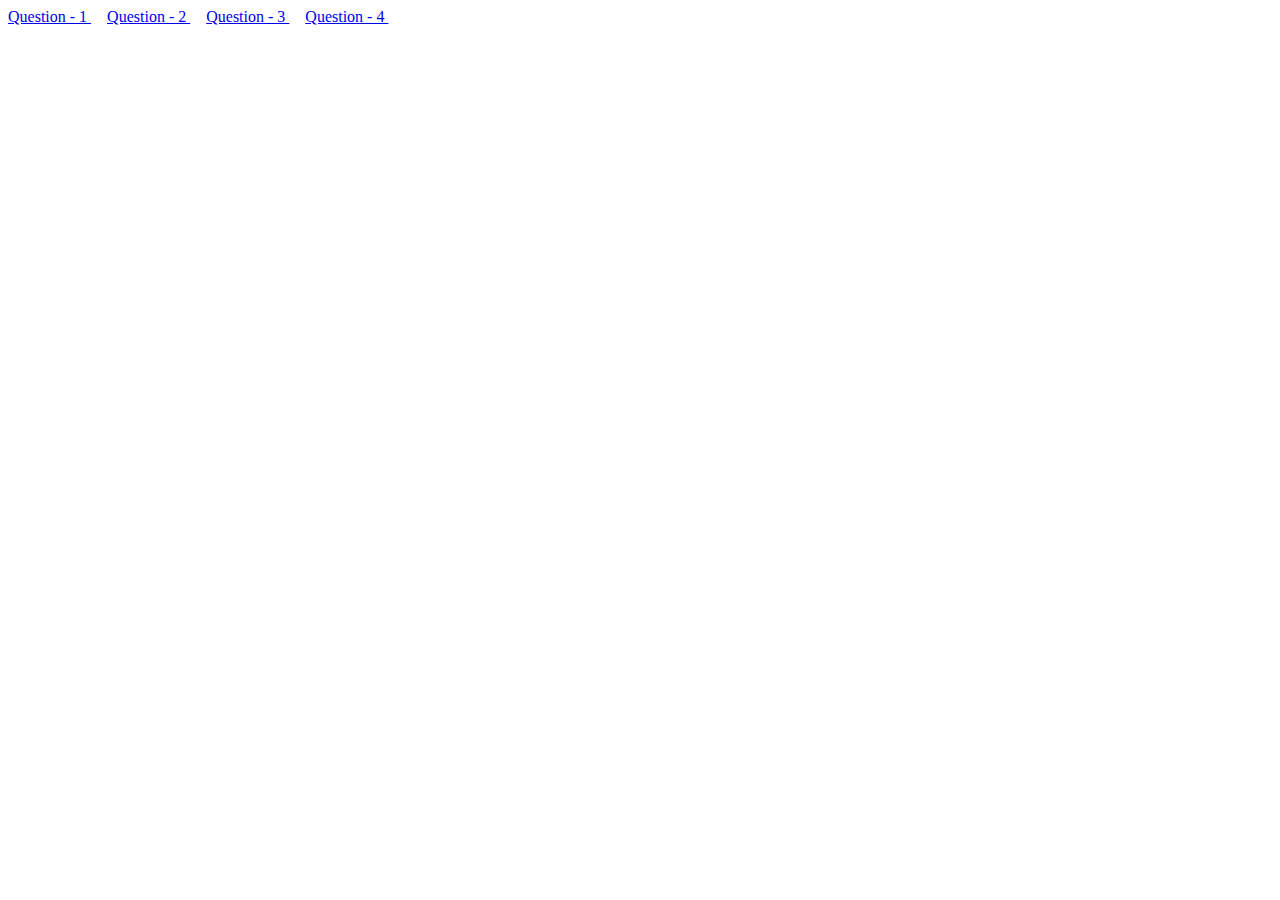
<file: tutorial7/index.html>
<!DOCTYPE html>
<html lang="en">
<head>
    <meta charset="UTF-8">
    <meta name="viewport" content="width=device-width, initial-scale=1.0">
    <title>Tutorial-7</title>
</head>
<body>
  <a href="https://christinsunny.github.io/web-programing/tutorial7/q1.html"> Question - 1 </a> &nbsp;&nbsp;&nbsp;
  <a href="https://christinsunny.github.io/web-programing/tutorial7/q2.html"> Question - 2 </a>&nbsp;&nbsp;&nbsp;
  <a href="https://christinsunny.github.io/web-programing/tutorial7/q3.html"> Question - 3 </a>&nbsp;&nbsp;&nbsp;
  <a href="https://christinsunny.github.io/web-programing/tutorial7/q4.html"> Question - 4 </a>&nbsp;&nbsp;&nbsp;
 
 
</body>
</html>
</file>
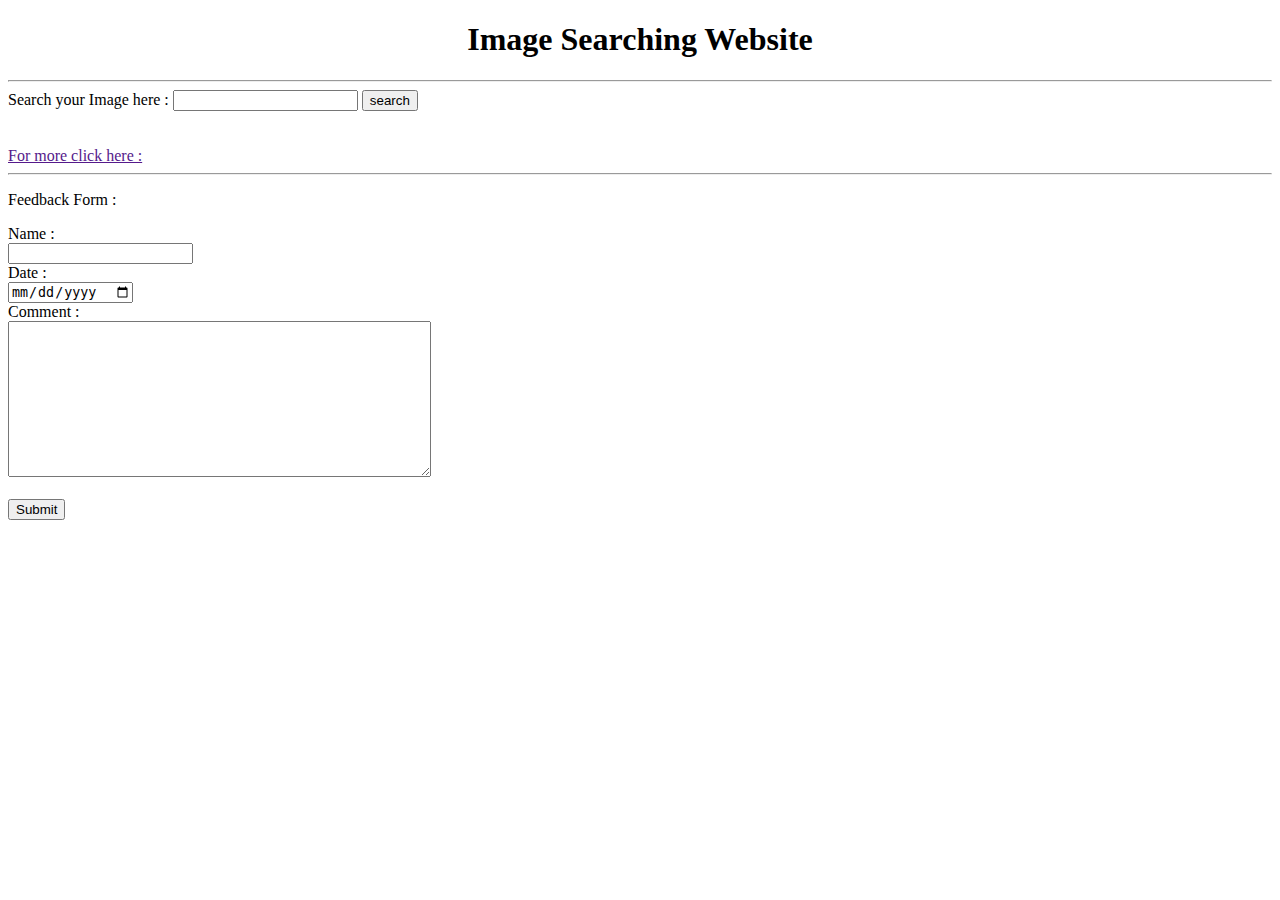
<file: tut4/q1.html>
<!DOCTYPE html>
<html lang="en">
<head>
    <meta charset="UTF-8">
    <meta name="viewport" content="width=device-width, initial-scale=1.0">
    <title>MOD-1</title>
</head>
<body>
    <h1 align="center"> Image Searching Website</h1>
    <hr>
    <form action="">
        <label for="">Search your Image here :</label>
        <input type="search"/>
        <input type="submit" alt="sumbit" value="search">
        <br>
        <br>
        <br>
        <a href="">For more click here : </a>
        <hr>
        <p>Feedback Form :</p>
        <label for="name">Name : </label>
        <br>
        <input type="text" alt="name"/>
        <br>
        <label for="">Date :</label>
        <br>
        <input type="date"/>
        <br>
        <label for="comment">Comment : </label>
        <br>
        <textarea name="comment" id="comment" rows="10" cols="50"></textarea>
        <br><br>
        <input type="submit" value="Submit">

    </form>
    
</body>
</html>
</file>
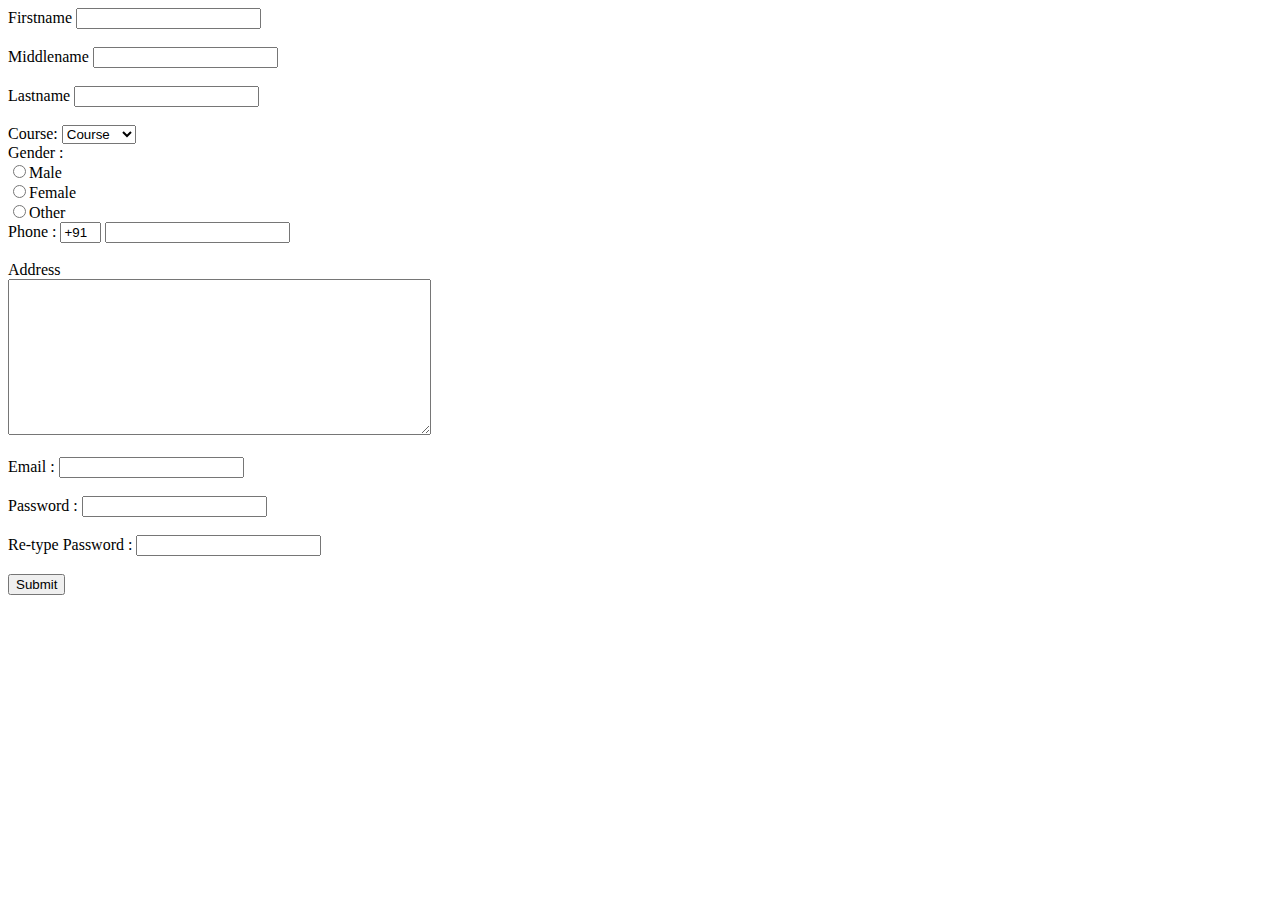
<file: tut4/q2.html>
<!DOCTYPE html>
<html lang="en">
<head>
    <meta charset="UTF-8">
    <meta name="viewport" content="width=device-width, initial-scale=1.0">
    <title>MOD-2</title>
</head>
<body>
    <form action="">
        <label for="firstname">Firstname</label>
        <input type="text" name="firstname" id="firstname"/>
        <br>
        <br>
        <label for="middlename">Middlename</label>
        <input type="text" name="middlename" id="middlename"/>
        <br><br>
        <label for="lastname">Lastname</label>
        <input type="text" name="lastname" />
        <br><br>
        <label for="course">Course:</label>
        <select name="course" id="course">
            <option value=""  selected>Course</option>
            <option value="BBA">BBA</option>
            <option value="BCA">BCA</option>
            <option value="B.TECH">B.TECH</option>
            <option value="MBA">MBA</option>
            <option value="MCA">MCA</option>
            <option value="M.TECH">M.TECH</option>
        </select>
        <br>
        <label for="">Gender : </label>
        <br>
        <input type="radio" value="Male"/>Male
        <br>
        <input type="radio" value="Female"/>Female
        <br>
        <input type="radio" value="Other"/>Other
        <br>
        <label for="">Phone : </label>
        <input type="" value="+91" size="2"/>
        <input type="tel"/>
        <br><br>
        <label for="">Address </label>
        <br>
        <textarea name="" id="" rows="10" cols="50"></textarea>
        <br><br>
        <label for="">Email :</label>
        <input type="email"/>
        <br><br>
        <label for="">Password : </label>
        <input type="password"/>
        <br><br>
        <label for="">Re-type Password : </label>
        <input type="password"/>
        <br><br>
        <input type="submit" value="Submit"/>
    </form>
</body>
</html>
</file>
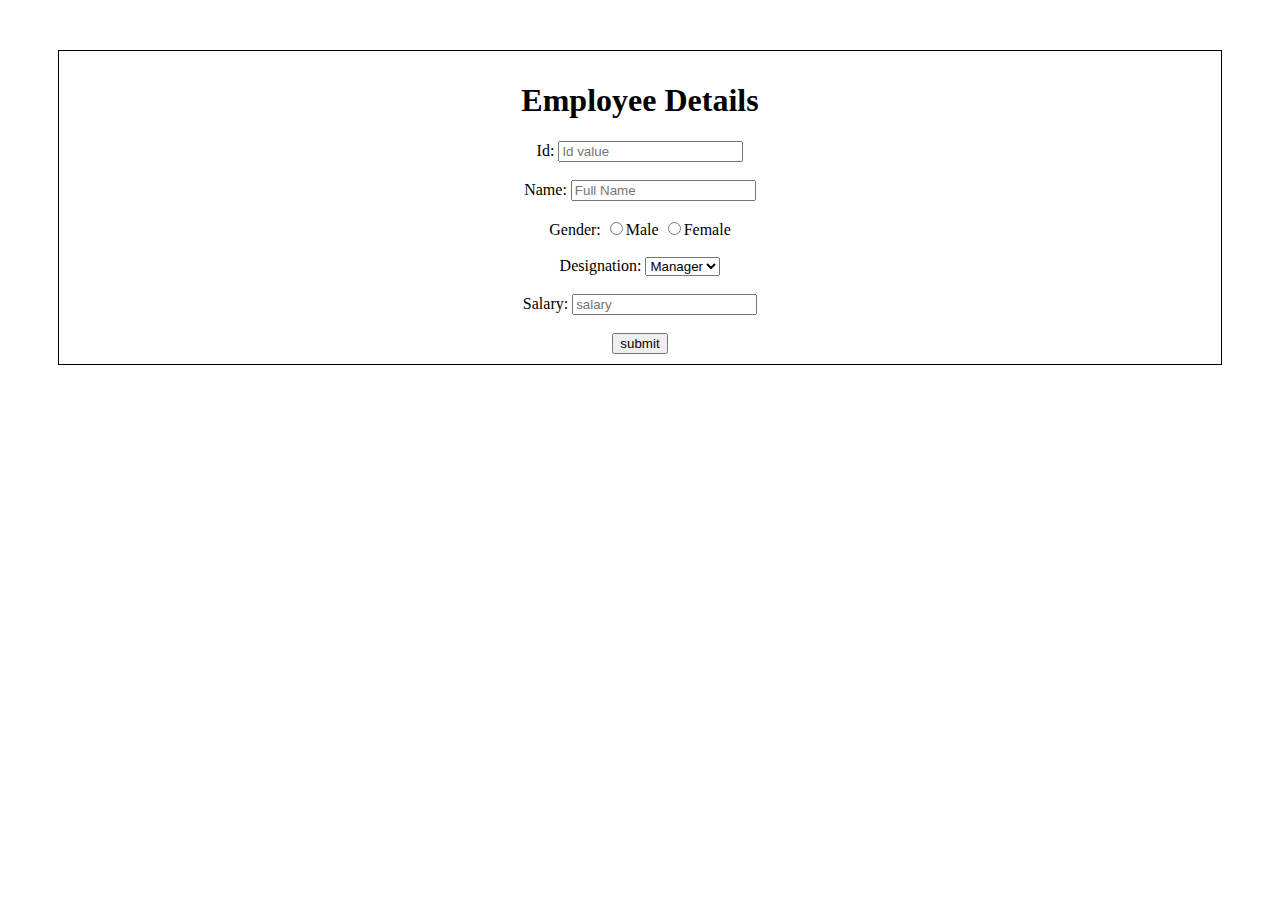
<file: tut4/q3.html>
<!DOCTYPE html>
<html lang="en">
<head>
    <meta charset="UTF-8">
    <meta name="viewport" content="width=device-width, initial-scale=1.0">
    <title>MOD-3</title>
</head>
<body>
    <div style="border: 1px solid black;padding:10px;width:100;margin:50px;">
        <center>
    <h1>Employee Details</h1>
    <form action="" autocomplete="on">
        <label for="id">Id:</label>
        <input type="text" required placeholder="Id value"/>
        <br>
        <br>
        <label for="name">Name:</label>
        <input type="text" required placeholder="Full Name"/>
        <br><br>
        <label for="gender">Gender:</label>
        <input type="radio" />Male
        <input type="radio" />Female
        <br>
        <br>
        <label for="des">Designation:</label>
        <select name="" id="">
            <option value="man">Manager</option>
        </select>
        <br><br>
        <label for="sal">Salary:</label>
        <input type="text" placeholder="salary"/>
        <br><br>
        <input type="submit" value="submit">
    </form>
</center>
</div>
</body>
</html>
</file>
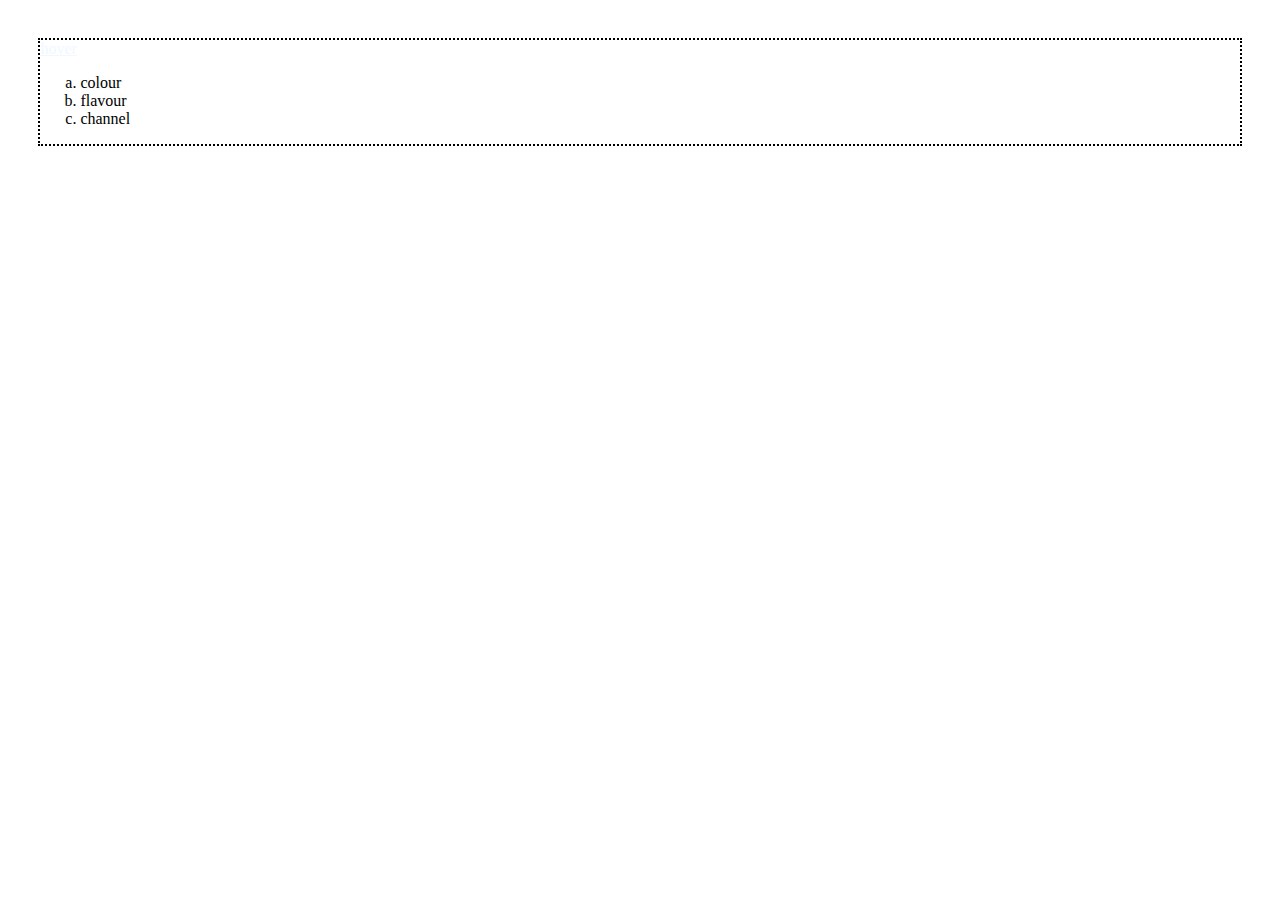
<file: tut4/q4.html>
<!DOCTYPE html>
<html lang="en">
<head>
    <meta charset="UTF-8">
    <meta name="viewport" content="width=device-width, initial-scale=1.0">
    <title>Tutorial-7</title>
    <style>
        body{
              background:url('https://external-content.duckduckgo.com/iu/?u=https%3A%2F%2Ftse1.mm.bing.net%2Fth%3Fid%3DOIP.gRtZa_HU9eA7SVs96KR6RQHaE-%26pid%3DApi&f=1&ipt=78887c9e93209a6cf5756648c6db602a3a593a3e6d4ebb81c5bdb9c969c8b119&ipo=images');
              margin: 3%;
              border: 2px dotted black;
              background-size: cover;

                
        }
        a:hover , a:active{
            background-color: yellow;
            color: aliceblue;
        }
        ol {
            list-style-type: lower-alpha; 
        }
    </style>
</head>
<body>
    <a href="" style="color: aliceblue;">hover</a>
    <ol>
        <li>colour</li>
        <li>flavour</li>
        <li>channel</li>
        
    </ol>
    

    
</body>
</html>
</file>
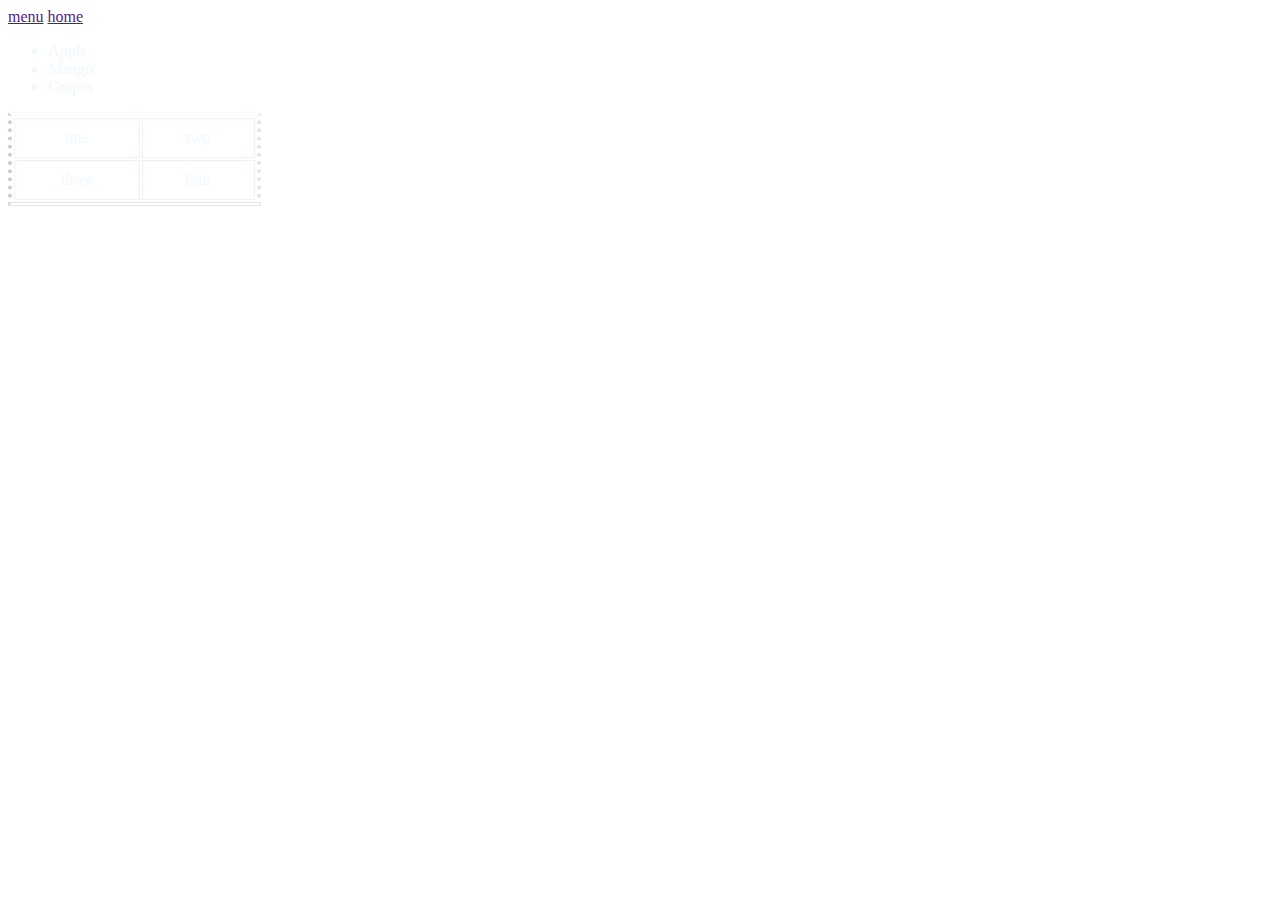
<file: tutorial7/q3.html>
<!DOCTYPE html>
<html lang="en">
<head>
    <meta charset="UTF-8">
    <meta name="viewport" content="width=device-width, initial-scale=1.0">
    <title>Tutorial-7</title>
    <style>
        a:hover, a:active{
                background-color: green;
                color: aliceblue;


        }
        ul{
            list-style: square;
        }
        body{
            background: url('https://images.pexels.com/photos/35646/pexels-photo.jpg?cs=srgb&dl=close-up-dahlia-flower-35646.jpg&fm=jpg');
            background-size: cover;
            color: aliceblue;
        }
        table{
            width: 20%; 
            
            border-top: 4px double rgb(252, 249, 249);
            border-bottom: 4px double rgb(230, 226, 226);
            border-left: 4px dotted rgb(208, 202, 202);
            border-right: 4px dotted rgb(230, 227, 227);
            
        }
        td {
            border: 1px solid rgb(247, 238, 238); 
            padding: 10px; 
            text-align: center; 
        }
    </style>
</head>
<body>
    <a href="">menu</a>
    <a href="">home</a>

    <ul>
        <li>Apple</li>
        <li>Mango</li>
        <li>Grapes</li>
    </ul>
    
    <table >
        <tbody>
            <tr>
                <td>one</td>
                <td>two</td>
            </tr>
            <tr>
                <td>three</td>
                <td>four</td>
            </tr>
        </tbody>
    </table>

</body>
</html>
</file>
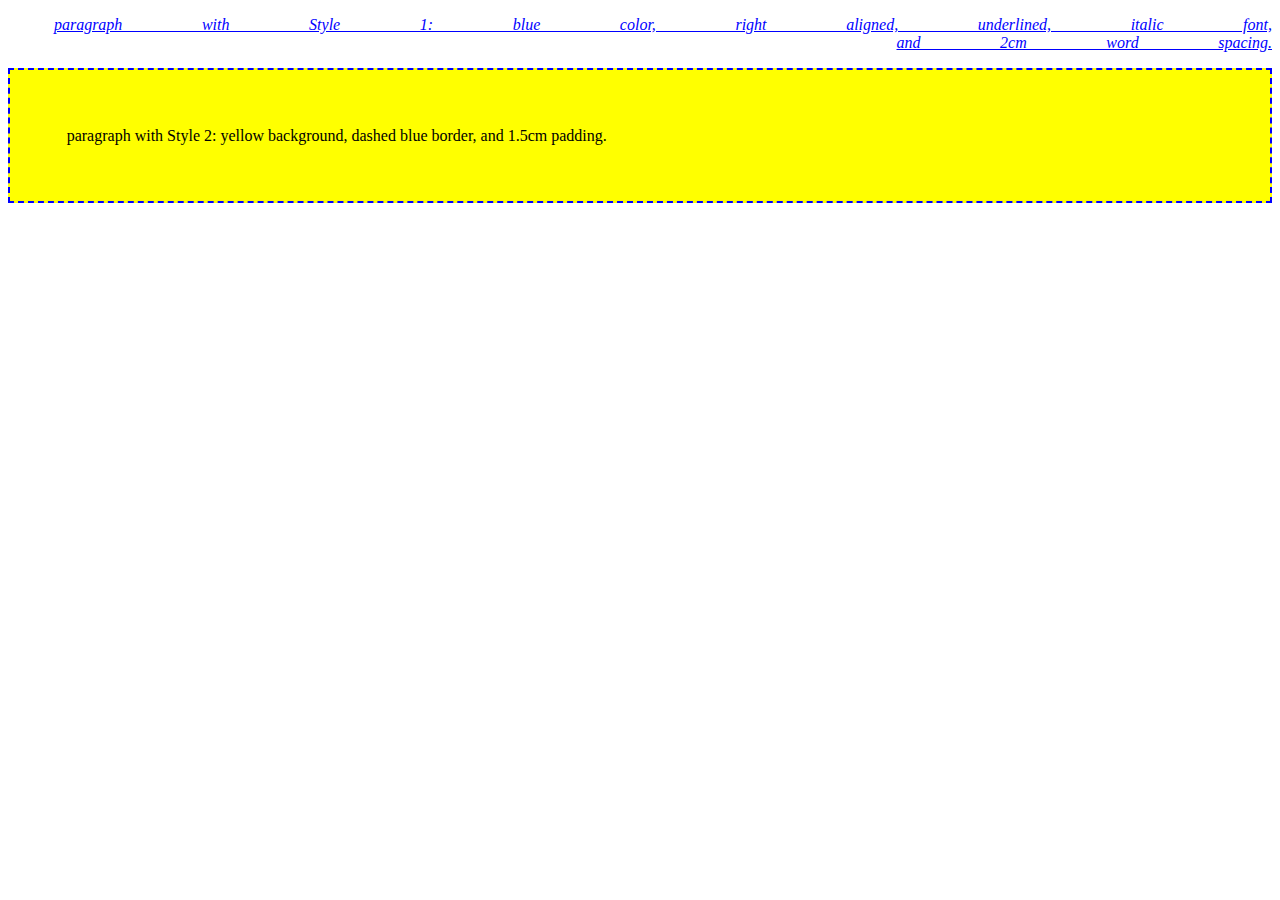
<file: tutorial7/q4.html>
<!DOCTYPE html>
<html lang="en">
<head>
    <meta charset="UTF-8">
    <meta name="viewport" content="width=device-width, initial-scale=1.0">
    <title>Paragraph Styles</title>
    <style>
     
        .style1 {
            color: blue; 
            text-align: right; 
            text-decoration: underline; 
            font-style: italic; 
            word-spacing: 2cm; 
        }

        .style2 {
            background-color: yellow; 
            border: 2px dashed blue; 
            padding: 1.5cm; 
        }
    </style>
</head>
<body>


<p class="style1">paragraph with Style 1: blue color, right aligned, underlined, italic font, and 2cm word spacing.</p>


<p class="style2">paragraph with Style 2: yellow background, dashed blue border, and 1.5cm padding.</p>

</body>
</html>
</file>
